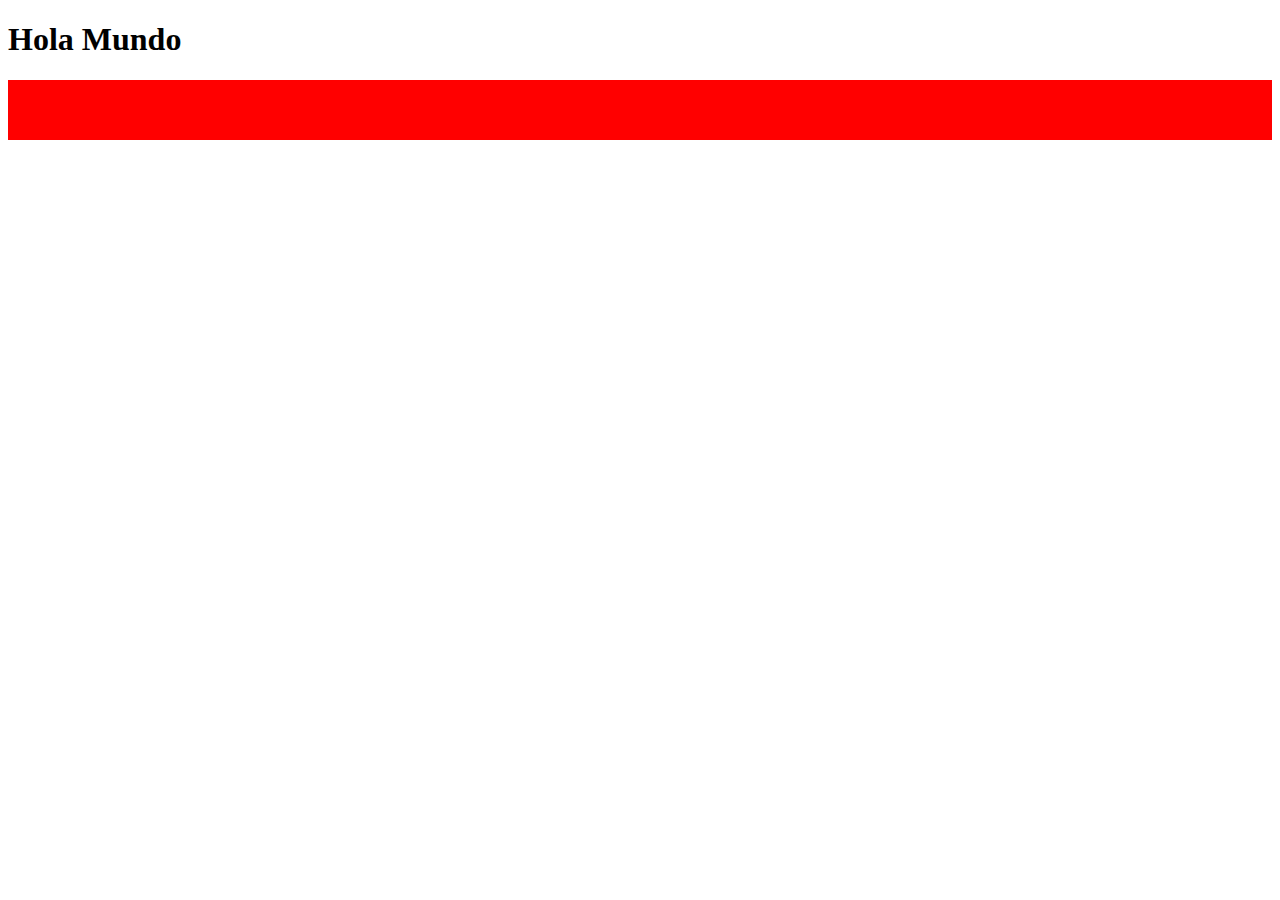
<file: Mi_Web/templates/Index.html>
<!DOCTYPE html>
<html lang="en">
<head>
    <meta charset="UTF-8">
    <meta name="viewport" content="width=device-width, initial-scale=1.0">
    <title>Erick Aguilar</title>

    <link rel="stylesheet" href="header.css">
</head>
<body>
    <h1>Hola Mundo</h1>

    <header>
        <div class="logo"></div>
        <div class="ico-menu"></div>
    </header>


</body>
</html>
</file>
<file: Mi_Web/templates/header.css>
header {
    background-color: red;
    height: 60px;
    width: 100%;
}
</file>
